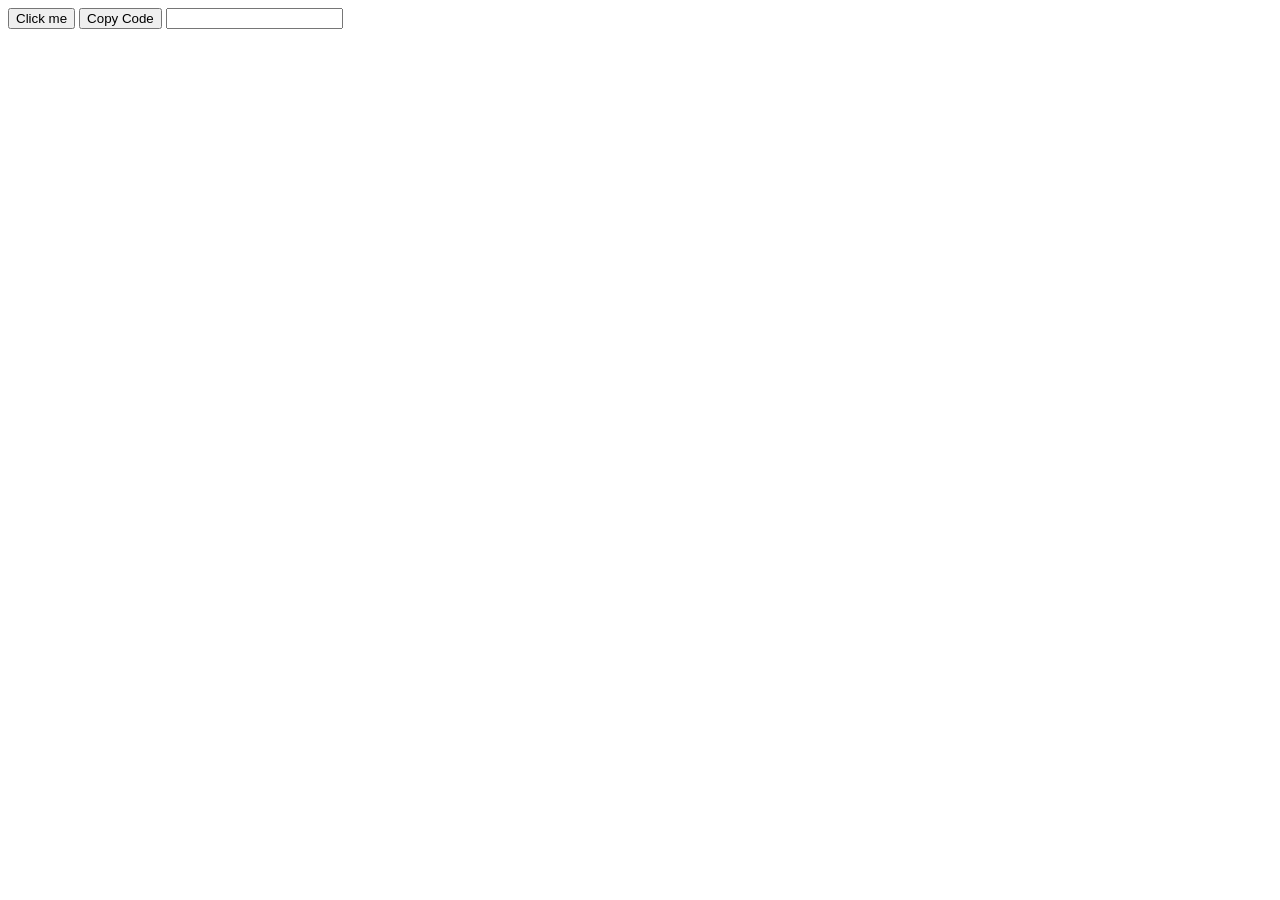
<file: JavaScript/Project/index.html>
<!DOCTYPE html>
<html lang="en">

<head>
    <meta charset="UTF-8">
    <meta name="viewport" content="width=device-width, initial-scale=1.0">
    <title>Document</title>
</head>

<body>
    <div id="container">
        <button onclick="randomValue()">Click me </button>
        <button onclick="copyCode()">Copy Code</button>
        <input id="color-gen">

    </div>
    <script>
        let randomValue = () => {
            let randomNum = Math.floor(Math.random() * 16777215)
            let randomColor = "#" + randomNum.toString(16)
            console.log(randomColor)

            document.body.style.backgroundColor = randomColor
            document.getElementById('color-gen').value = randomColor
        }

        let copyCode = () => {


            let colorCode = document.getElementById('color-gen').value

            navigator.clipboard.writeText(colorCode)
            alert(colorCode)

            

        }

    </script>
</body>

</html>
</file>
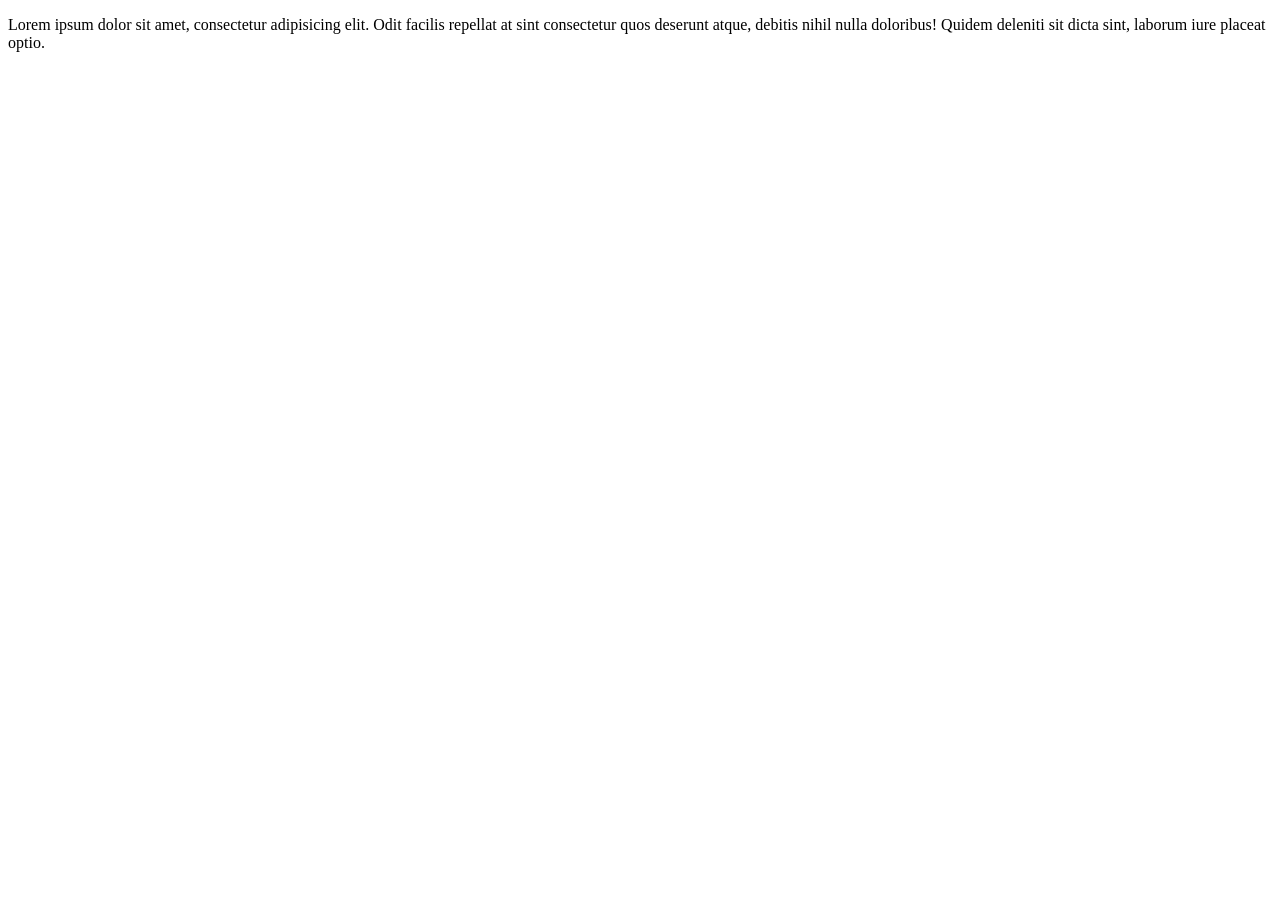
<file: JavaScript/DOM/code.html>
<!DOCTYPE html>
<html lang="en">
<head>
    <meta charset="UTF-8">
    <meta name="viewport" content="width=device-width, initial-scale=1.0">
    <title>Document</title>
</head>
<body>
    <p>Lorem ipsum dolor sit amet, consectetur adipisicing elit. Odit facilis repellat at sint consectetur quos deserunt atque, debitis nihil nulla doloribus! Quidem deleniti sit dicta sint, laborum iure placeat optio.</p>
</body>
</html>
</file>
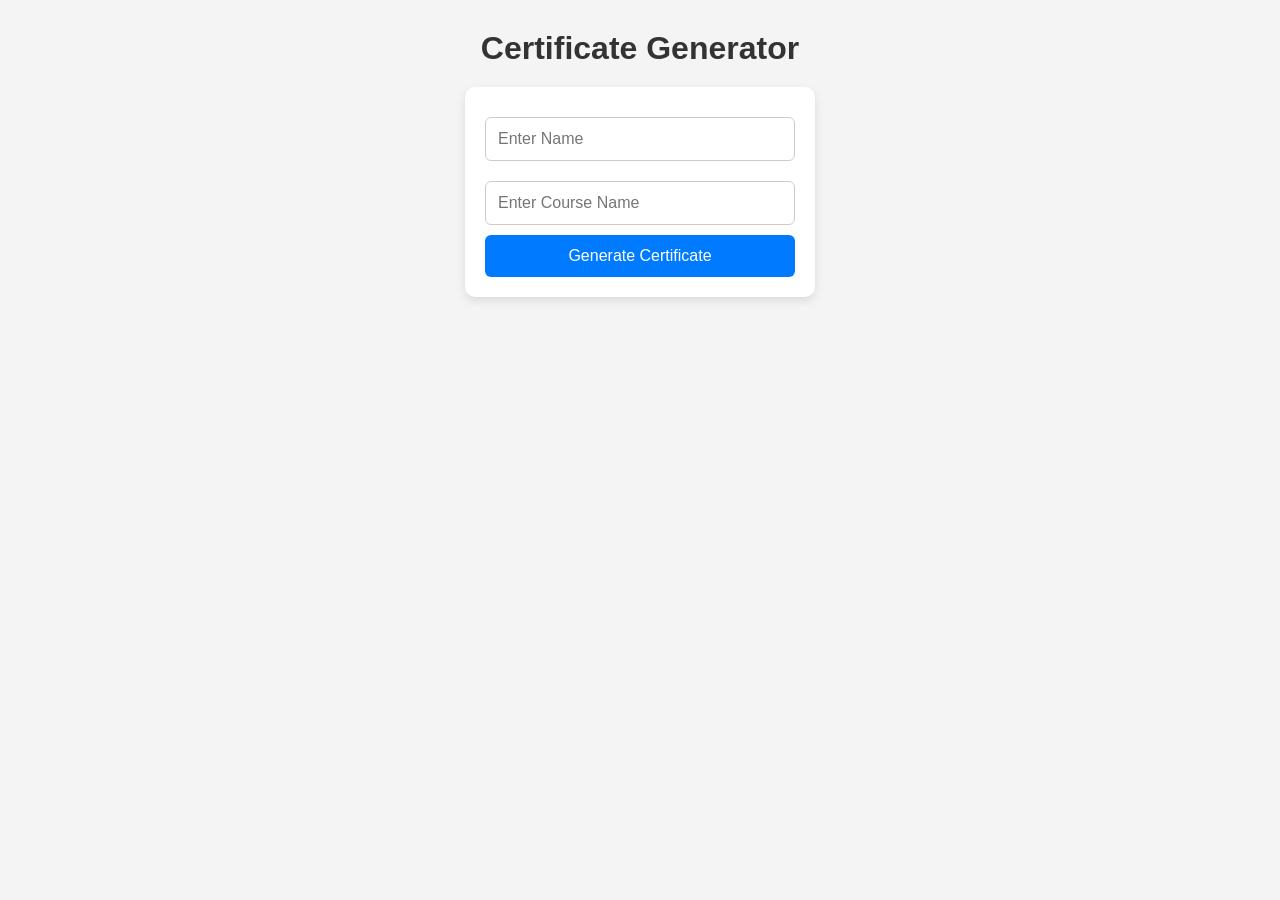
<file: JavaScript/Project 3/input.html>
<!DOCTYPE html>
<html lang="en">
<head>
  <meta charset="UTF-8" />
  <meta name="viewport" content="width=device-width, initial-scale=1.0"/>
  <title>Certificate Generator</title>

  <style>
    *{
      margin:0;
      padding:0;
      box-sizing:border-box;
      font-family: Arial, sans-serif;
    }

    body{
      background:#f4f4f4;
      display:flex;
      flex-direction:column;
      align-items:center;
      padding:30px;
    }

    h1{
      margin-bottom:20px;
      color:#333;
    }

    .form-box{
      background:#fff;
      padding:20px;
      border-radius:10px;
      box-shadow:0 4px 10px rgba(0,0,0,0.1);
      width:350px;
      margin-bottom:30px;
    }

    .form-box input{
      width:100%;
      padding:12px;
      margin:10px 0;
      border:1px solid #ccc;
      border-radius:6px;
      font-size:16px;
    }

    .form-box button{
      width:100%;
      padding:12px;
      border:none;
      background:#007bff;
      color:white;
      font-size:16px;
      border-radius:6px;
      cursor:pointer;
    }

    .form-box button:hover{
      background:#0056b3;
    }

    .certificate{
      width:800px;
      height:550px;
      background:white;
      border:12px solid #d4af37;
      padding:40px;
      text-align:center;
      position:relative;
      display:none;
    }

    .certificate h2{
      font-size:42px;
      color:#d4af37;
      margin-bottom:20px;
    }

    .certificate h3{
      font-size:28px;
      margin-top:30px;
      color:#333;
    }

    .certificate p{
      font-size:20px;
      margin-top:20px;
      color:#555;
      line-height:1.6;
    }

    .name{
      font-size:36px;
      color:#000;
      font-weight:bold;
      margin:25px 0;
    }

    .footer{
      position:absolute;
      bottom:40px;
      left:50px;
      right:50px;
      display:flex;
      justify-content:space-between;
    }

    .signature{
      text-align:center;
    }

    .line{
      width:180px;
      border-top:2px solid #000;
      margin-bottom:5px;
    }

    #downloadBtn{
      margin-top:20px;
      padding:12px 20px;
      border:none;
      background:green;
      color:white;
      border-radius:6px;
      cursor:pointer;
      display:none;
    }

    #downloadBtn:hover{
      background:darkgreen;
    }
  </style>
</head>

<body>

  <h1>Certificate Generator</h1>

  <div class="form-box">
    <input type="text" id="nameInput" placeholder="Enter Name">
    <input type="text" id="courseInput" placeholder="Enter Course Name">
    <button onclick="generateCertificate()">Generate Certificate</button>
  </div>

  <div class="certificate" id="certificate">

    <h2>Certificate of Completion</h2>

    <p>This certificate is proudly presented to</p>

    <div class="name" id="studentName">Your Name</div>

    <p>
      for successfully completing the course
    </p>

    <h3 id="courseName">Web Development</h3>

    <p>
      Awarded on <span id="date"></span>
    </p>

    <div class="footer">
      <div class="signature">
        <div class="line"></div>
        <span>Instructor</span>
      </div>

      <div class="signature">
        <div class="line"></div>
        <span>Director</span>
      </div>
    </div>

  </div>

  <button id="downloadBtn" onclick="window.print()">
    Download / Print Certificate
  </button>

  <script>
    function generateCertificate() {

      let name = document.getElementById("nameInput").value;
      let course = document.getElementById("courseInput").value;

      if(name === "" || course === ""){
        alert("Please fill all fields");
        return;
      }

      document.getElementById("studentName").innerText = name;
      document.getElementById("courseName").innerText = course;

      let today = new Date();
      document.getElementById("date").innerText =
        today.toLocaleDateString();

      document.getElementById("certificate").style.display = "block";
      document.getElementById("downloadBtn").style.display = "inline-block";
    }
  </script>

</body>
</html>
</file>
